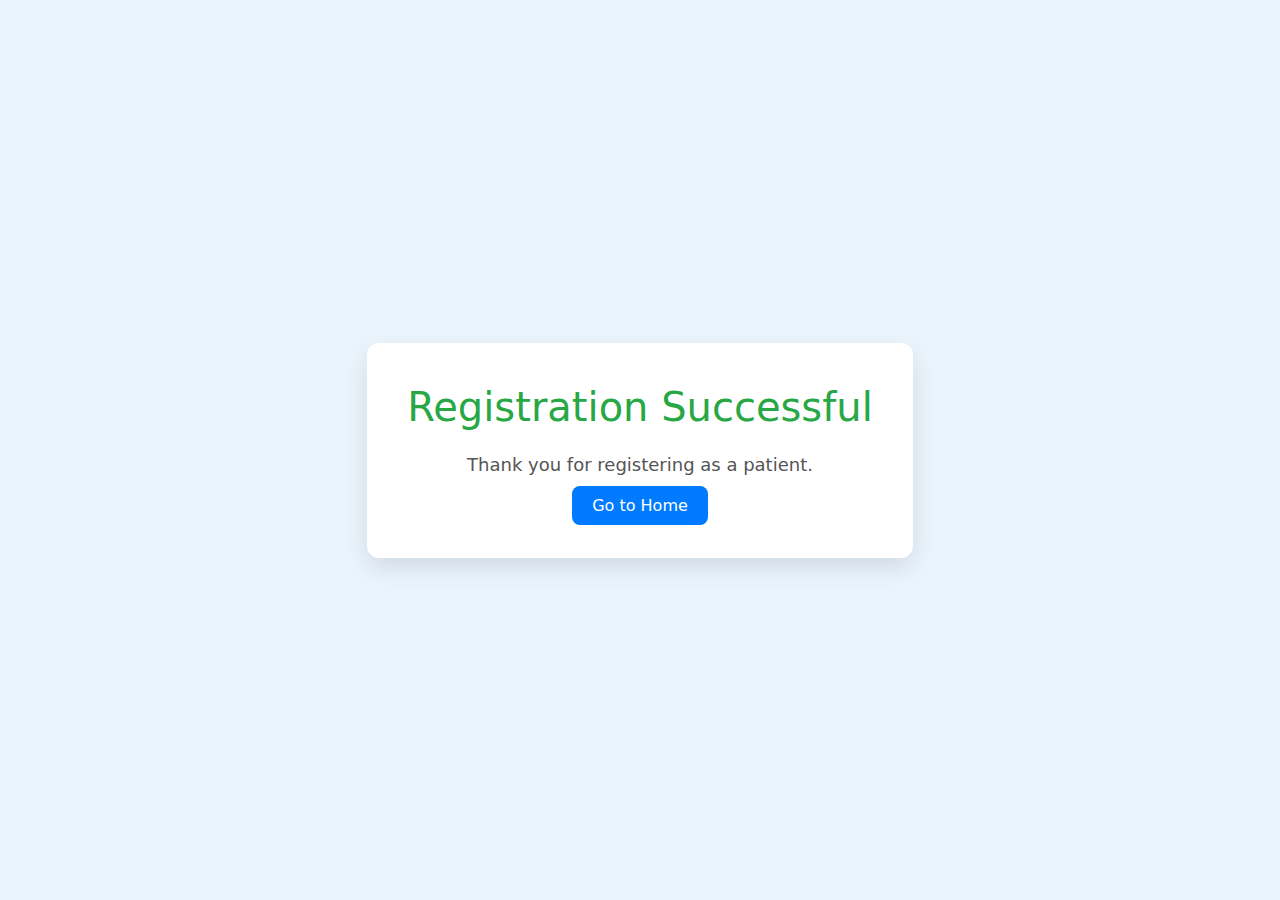
<file: hospitalapp/templates/registration_success.html>
<!DOCTYPE html>
<html lang="en">
<head>
    <meta charset="UTF-8">
    <title>Registration Successful</title>
    <link href="https://cdn.jsdelivr.net/npm/bootstrap@5.3.6/dist/css/bootstrap.min.css" rel="stylesheet">
    <style>
        body {
            background-color: #eaf4fc;
            display: flex;
            align-items: center;
            justify-content: center;
            height: 100vh;
            margin: 0;
        }

        .success-box {
            background-color: #ffffff;
            padding: 40px;
            border-radius: 12px;
            box-shadow: 0 10px 25px rgba(0,0,0,0.1);
            text-align: center;
        }

        .success-box h1 {
            color: #28a745;
            margin-bottom: 20px;
        }

        .success-box p {
            color: #555;
            font-size: 18px;
        }

        .btn-home {
            margin-top: 25px;
            padding: 10px 20px;
            font-size: 16px;
            background-color: #007bff;
            color: white;
            border: none;
            border-radius: 8px;
            text-decoration: none;
        }

        .btn-home:hover {
            background-color: #0056b3;
        }
    </style>
</head>
<body>
    <div class="success-box">
        <h1>Registration Successful</h1>
        <p>Thank you for registering as a patient.</p>
        <a href="{% url 'index' %}" class="btn-home">Go to Home</a>
    </div>
</body>
</html>
</file>
